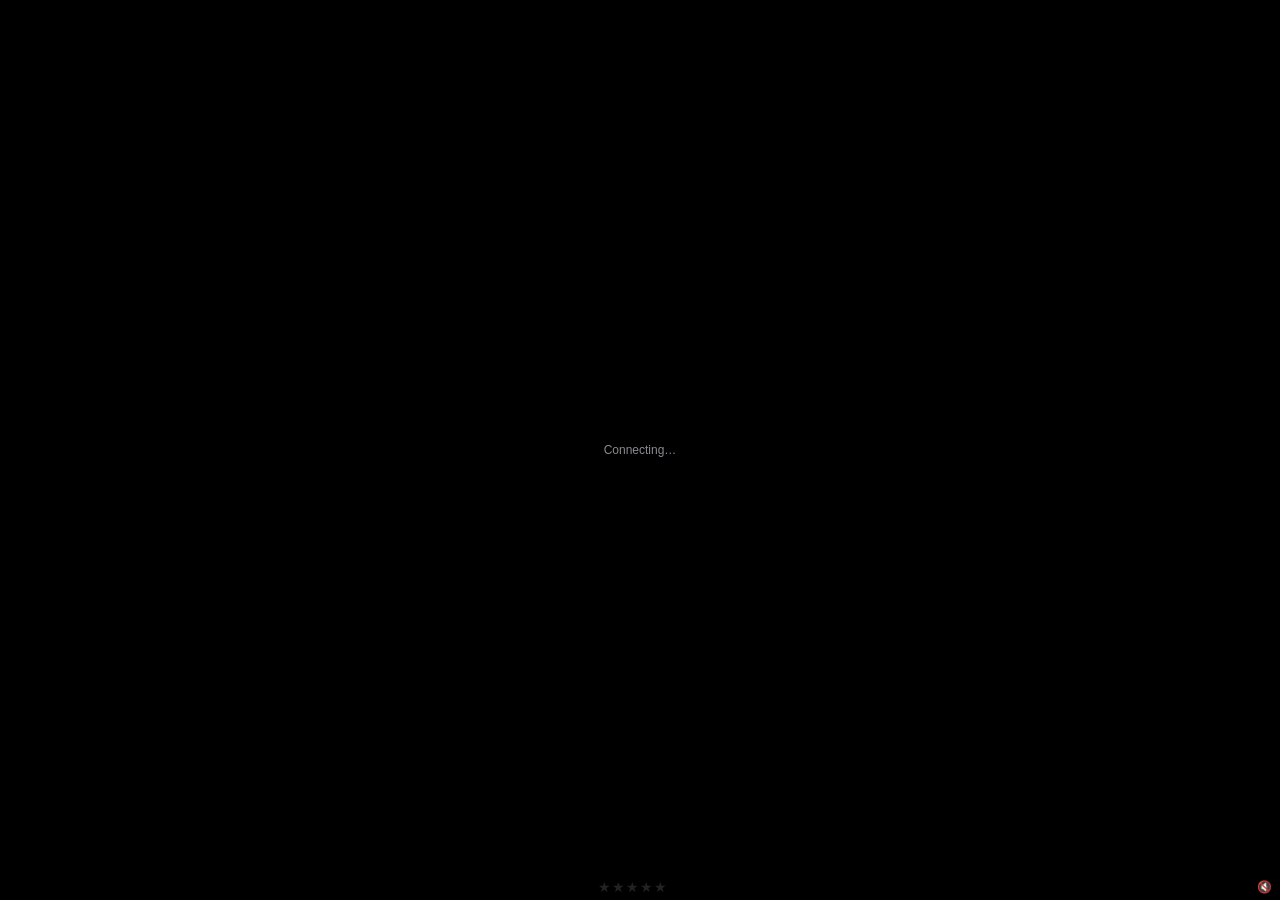
<file: extension/Chromium/player.html>
<!DOCTYPE html>
<html>
<head>
  <meta charset="utf-8">
  <title>Scr33nX mini player</title>
  <style>
    html, body {
      margin: 0; height: 100%; overflow: hidden; background: #000; cursor: pointer;
      font: 12px 'Segoe UI', Arial, sans-serif; color: #f2f2f4;
    }
    video { width: 100%; height: 100%; object-fit: contain; display: block; }
    #msg {
      position: absolute; inset: 0; display: flex; align-items: center;
      justify-content: center; text-align: center; padding: 10px; color: #8a8a90;
    }
    #msg[hidden] { display: none; }
    #bar {
      position: absolute; left: 0; right: 0; bottom: 0; display: flex; gap: 8px;
      justify-content: space-between; align-items: center; padding: 5px 8px;
      background: linear-gradient(transparent, rgba(0,0,0,.8));
    }
    #name { font-weight: 700; overflow: hidden; text-overflow: ellipsis; white-space: nowrap; }

    /* Control bar — shown while the pointer is over the player */
    #ctl {
      position: absolute; top: 0; left: 0; right: 0; display: flex; gap: 4px;
      padding: 6px; background: linear-gradient(rgba(0,0,0,.85), transparent);
      opacity: 0; transition: opacity .15s;
    }
    body:hover #ctl { opacity: 1; }
    #ctl button {
      font: bold 11px/1 'Segoe UI', Arial, sans-serif; color: #f2f2f4;
      background: rgba(23,23,26,.92); border: 1px solid #3a3a3e; border-radius: 4px;
      padding: 5px 7px; cursor: pointer; white-space: nowrap;
    }
    #ctl button:hover:not(:disabled) { border-color: #f2f2f4; }
    #ctl button:disabled { opacity: .4; cursor: default; }
    #ctl button[hidden] { display: none; }
    #rec          { background: #e53935 !important; border-color: #e53935 !important; }
    #rec.stop     { background: #17171a !important; color: #ff5252; }
    #auto.on      { background: #2e7d32 !important; border-color: #3ecf8e !important; }
    #saved.on     { color: #ffc14d; }
    /* Small size: icons only (the title tooltip names each button) */
    @media (max-width: 300px) { #ctl .lbl { display: none; } #ctl button { padding: 5px 8px; } }

    #stars { font-size: 14px; letter-spacing: 1px; white-space: nowrap; }
    #stars span { color: rgba(255,255,255,.3); }
    #stars span.on { color: #ffc14d; }
    #stars:not(.off) span:hover { color: #fff; }
    #stars.off { opacity: .45; cursor: default; }

    #toast {
      position: absolute; top: 40px; left: 50%; transform: translateX(-50%);
      background: rgba(16,36,26,.95); color: #3ecf8e; border-radius: 3px;
      padding: 4px 9px; font-size: 11px; white-space: nowrap; pointer-events: none;
    }
    #toast.err { background: rgba(42,12,15,.95); color: #ff5252; }
    #toast[hidden] { display: none; }

    #confirm {
      position: absolute; inset: 0; display: flex; flex-direction: column; gap: 8px;
      align-items: center; justify-content: center; text-align: center; padding: 12px;
      background: rgba(0,0,0,.85); color: #ffa726; line-height: 1.5; cursor: default;
    }
    #confirm[hidden] { display: none; }
    #confirm b { color: #f2f2f4; }
    #confirm div { display: flex; gap: 6px; }
    #confirm button {
      font: bold 11px 'Segoe UI', Arial, sans-serif; border: none; border-radius: 4px;
      padding: 5px 12px; cursor: pointer;
    }
    #cfYes { background: #e53935; color: #fff; }
    #cfNo  { background: #17171a; color: #8a8a90; }
  </style>
</head>
<body>
  <video id="v" autoplay playsinline muted></video>
  <div id="msg">Connecting…</div>
  <div id="ctl">
    <button id="rec" disabled><span class="ic">●</span><span class="lbl"> REC</span></button>
    <button id="auto" disabled><span class="ic">A</span><span class="lbl">UTO</span></button>
    <button id="add" disabled title="Add to Recorder"><span class="ic">＋</span><span class="lbl"> Recorder</span></button>
    <button id="saved" disabled title="Add to Saved Models"><span class="ic">☆</span><span class="lbl"> Saved</span></button>
  </div>
  <div id="toast" hidden></div>
  <div id="confirm" hidden>
    <span id="cfText"></span>
    <div><button id="cfYes">Record anyway</button><button id="cfNo">Cancel</button></div>
  </div>
  <div id="bar">
    <span id="name"></span>
    <span id="stars" class="off"><span>★</span><span>★</span><span>★</span><span>★</span><span>★</span></span>
    <span id="snd" title="Click to toggle sound">🔇</span>
  </div>
  <script src="vendor/hls.min.js"></script>
  <script src="player.js"></script>
</body>
</html>
</file>
